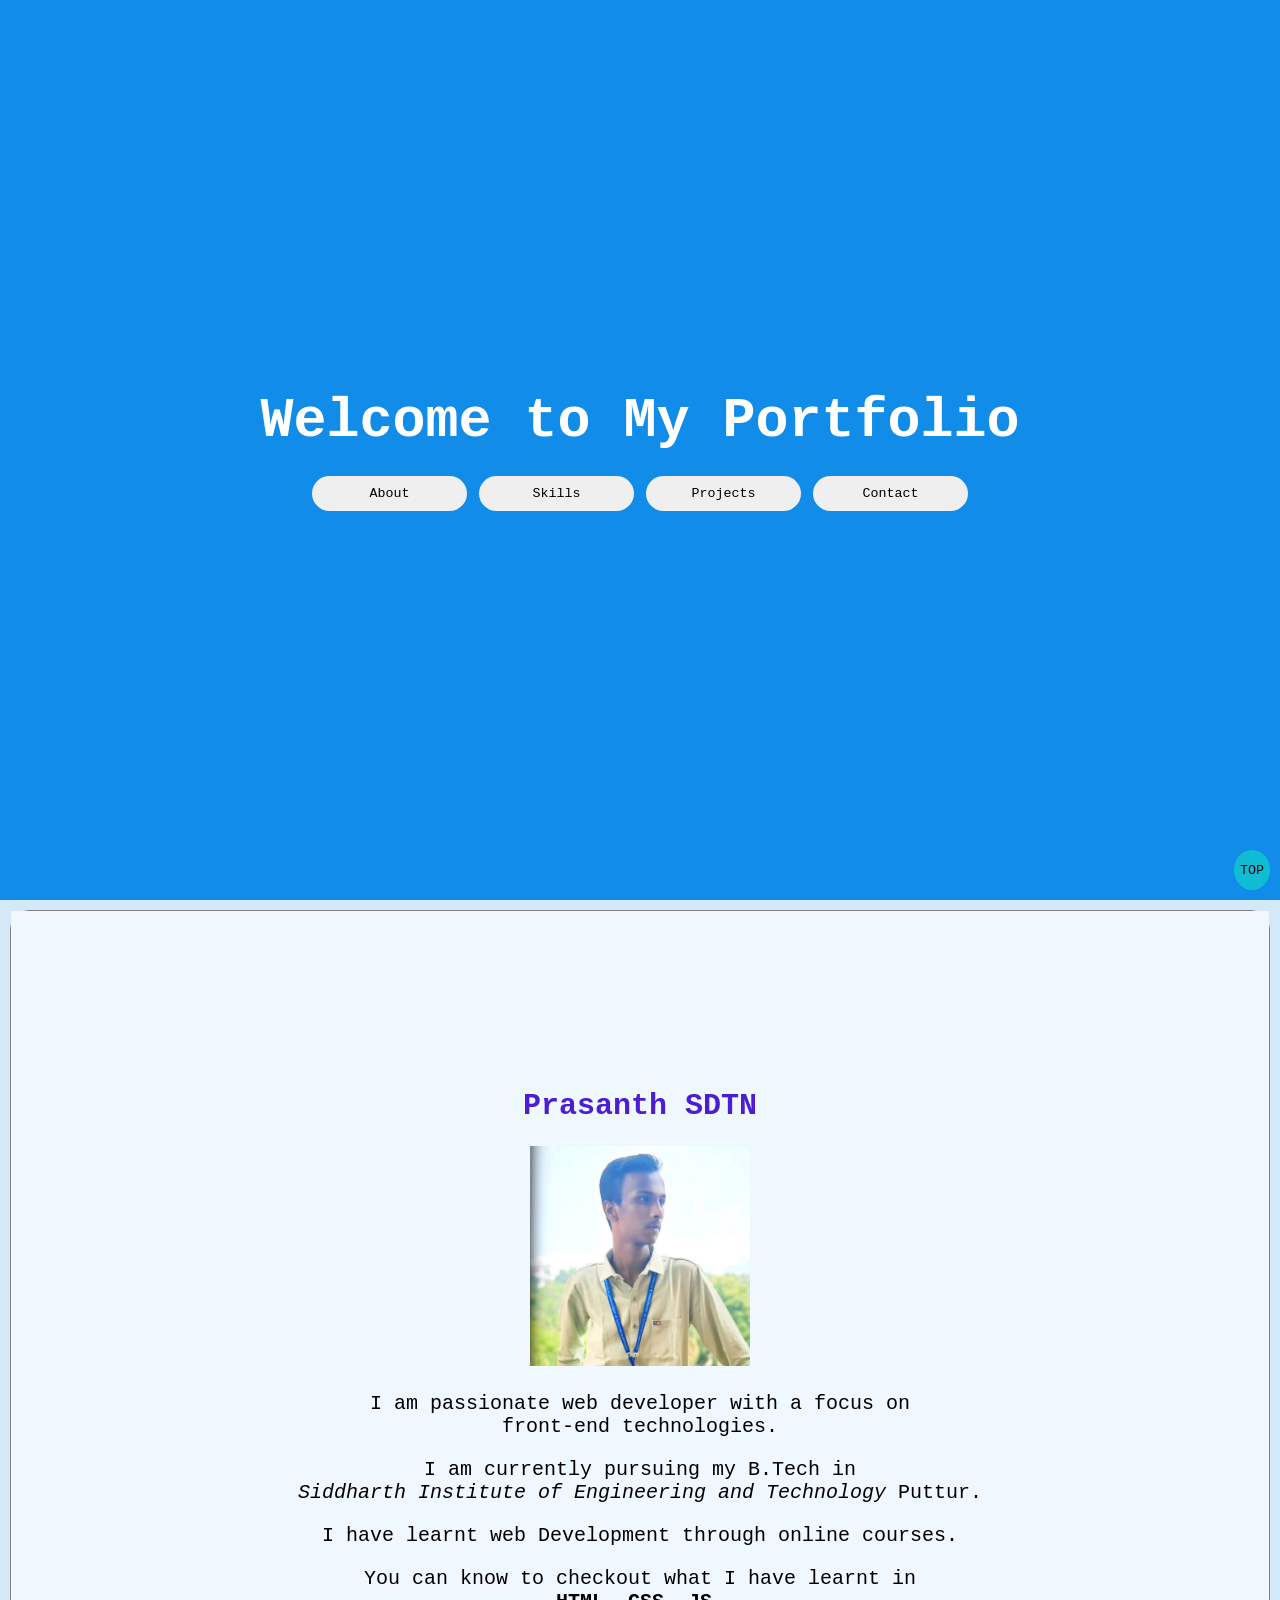
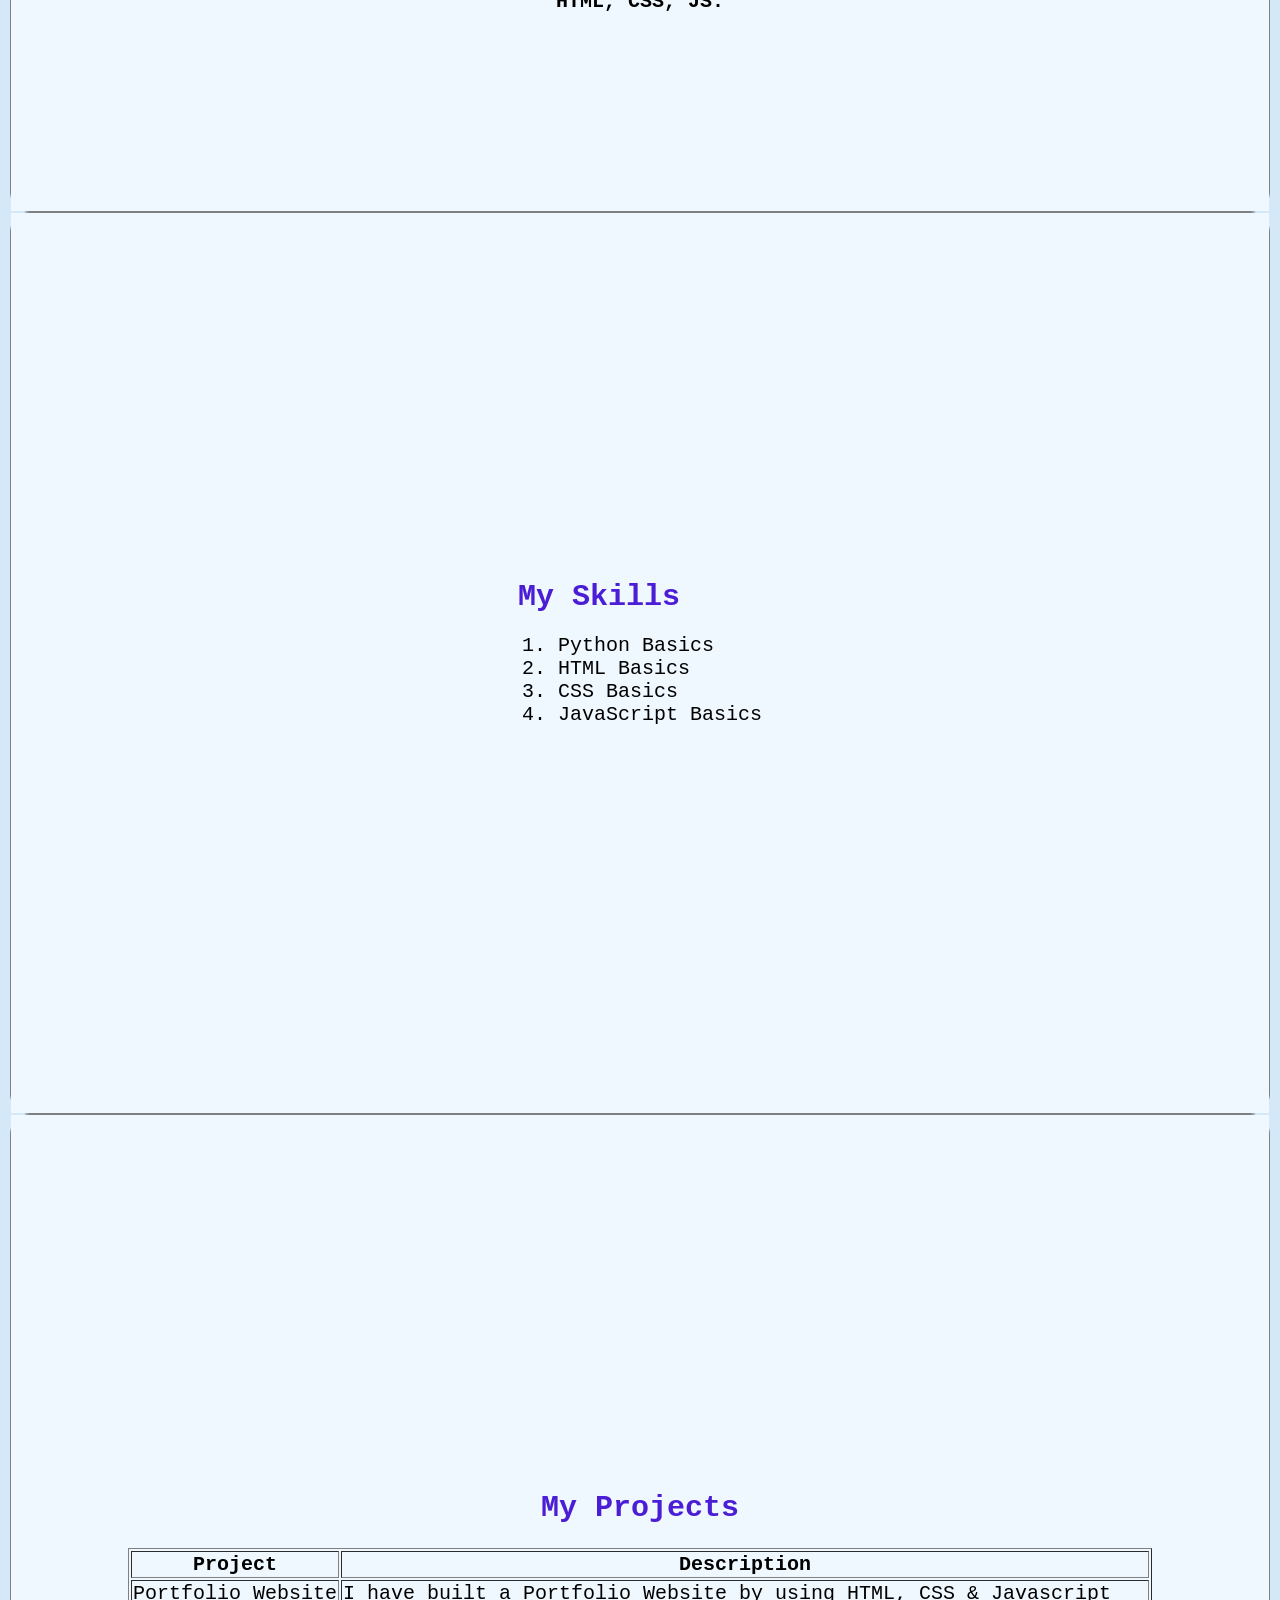
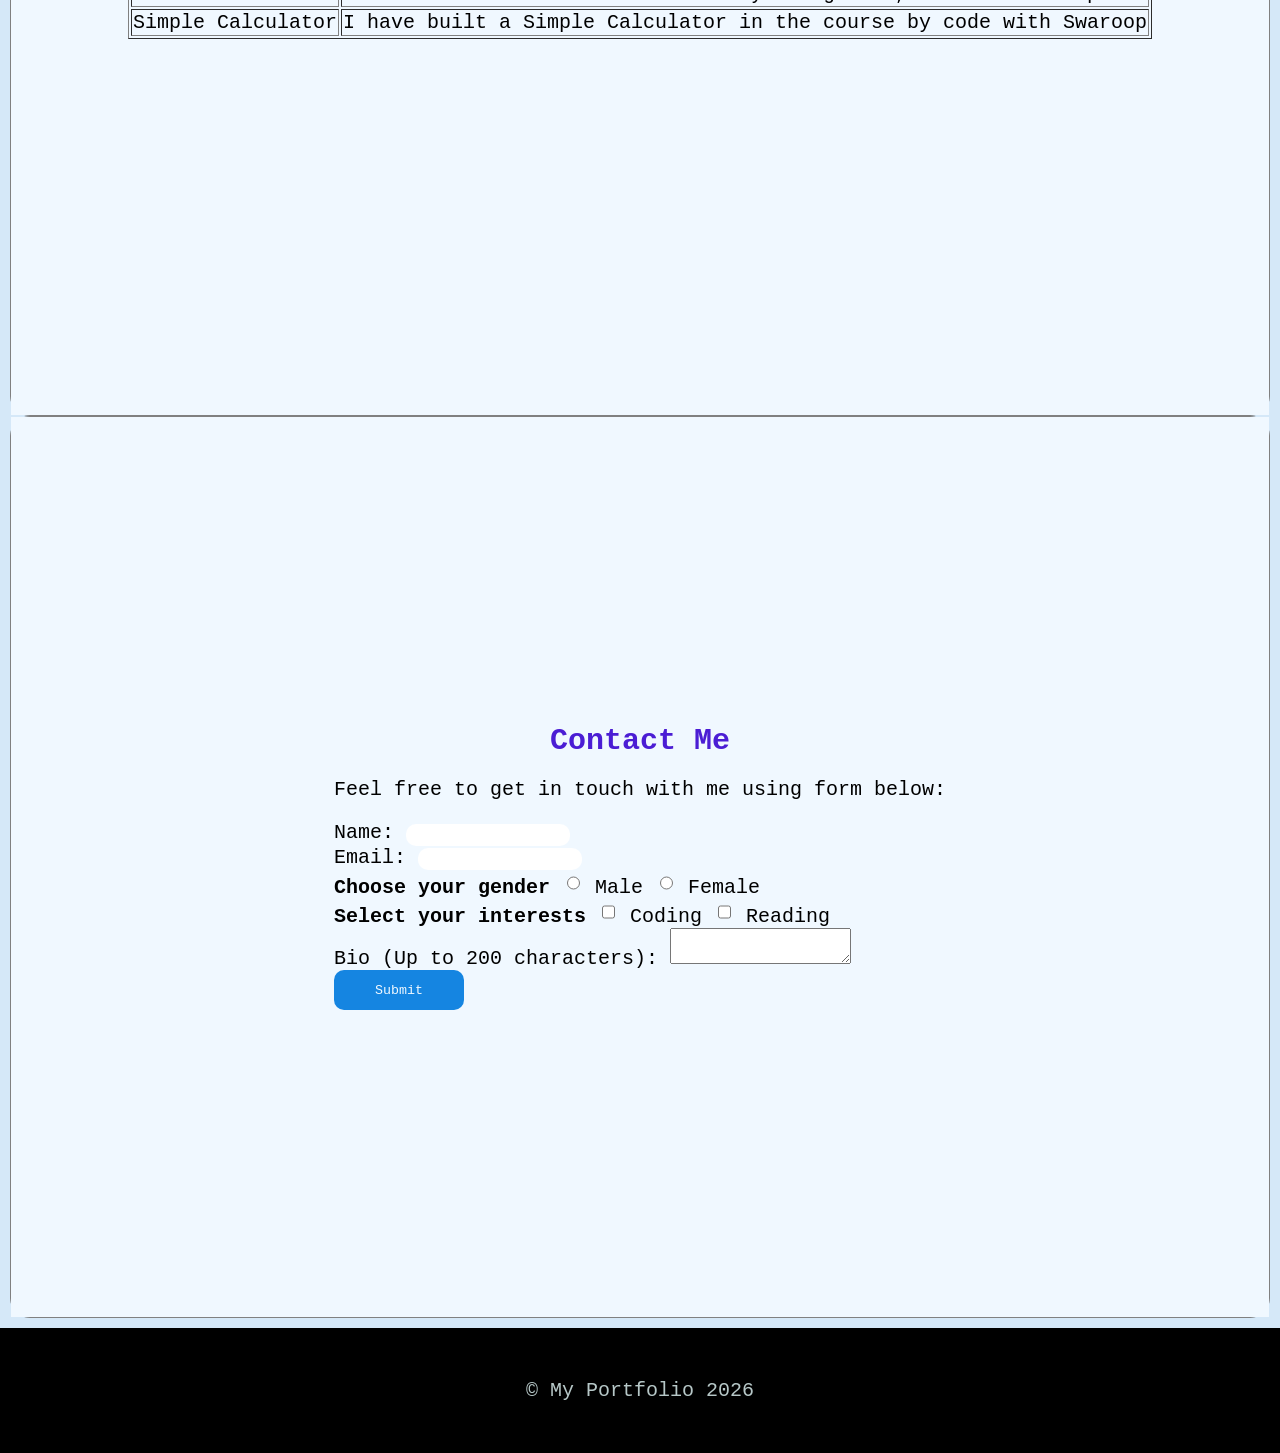
<file: index.html>
<!DOCTYPE html>
<html lang="en">
<head>
  <meta charset="UTF-8">
  <meta name="viewport" content="width=device-width, initial-scale=1.0">
  <title>My Portfolio</title>
  <link rel="stylesheet" href="styles.css">
</head>
<body>
  <header>
    <div style="width: 100%; height: 100%; display: flex; align-items: center; justify-content: center;">
      <div>
        <center>
          <h1>Welcome to My Portfolio</h1>
        </center>
        <center><br>
          <a href="#about"><button class="button">About</button></a>
          <a href="#skills"><button class="button">Skills</button></a>
          <a href="#projects"><button class="button">Projects</button></a>
          <a href="#contact"><button class="button">Contact</button></a>
        </center>
      </div>
    </div>
  </header>

  <main>
    
    <section id="about">
      <div style="width: 100%; height: 100%; display: flex; align-items: center; justify-content: center; background-color: aliceblue;">
        <div>
          <center>
            <h1>Prasanth SDTN</h1>
            <br>
            <img src="my image.jpeg" width="220" height="220">

            <p>I am passionate web developer with a focus on<br> front-end technologies.</p>
            <p>I am currently pursuing my B.Tech in <br><em>Siddharth Institute of Engineering and Technology</em> Puttur.</p>
            <p>I have learnt web Development through online courses.</p>
            <p>You can know to checkout what I have learnt in<br><strong> HTML, CSS, JS. </strong></p>
          </center>
        </div>
      </div>
    </section>

    <section id="skills">
      <div style="width: 100%; height: 100%; display: flex; align-items: center; justify-content: center; background-color: aliceblue;">
        <div>
          <h1>My Skills</h1>
          <ol>
            <li>Python Basics</li>
            <li>HTML Basics</li>
            <li>CSS Basics</li>
            <li>JavaScript Basics</li>
          </ol>
        </div>
      </div>
    </section>

    <section id="projects">
      <div style="width: 100%; height: 100%; display: flex; align-items: center; justify-content: center; background-color: aliceblue;">
        <div>
          <center>
            <h1>My Projects</h1>
          </center><br>
          <table border="1">
            <tr>
              <th>Project</th>
              <th>Description</th>
            </tr>
            <tr>
              <td>Portfolio Website</td>
              <td>I have built a Portfolio Website by using HTML, CSS & Javascript</td>
            </tr>
            <tr>
              <td>Simple Calculator</td>
              <td>I have built a Simple Calculator in the course by code with Swaroop</td>
            </tr>
          </table>
        </div>
      </div>
    </section>

    <section id="contact">
      <div style="width: 100%; height: 100%; display: flex; align-items: center; justify-content: center; background-color: aliceblue;">
        <div>
          <center>
            <h1>Contact Me</h1>
          </center>
          <p>Feel free to get in touch with me using form below:</p>
          <form action="">
            <label for="name">Name:</label>
            <input type="text" id="name"><br>
            <label for="email">Email:</label>
            <input type="email" id="email"><br>
            <b>Choose your gender</b>
            <input type="radio" id="male" name="gender" value="male">
            <label for="male">Male</label>
            <input type="radio" id="female" name="gender" value="female">
            <label for="female">Female</label><br>
            <b>Select your interests</b>
            <input type="checkbox" id="coding" value="coding">
            <label for="coding">Coding</label>
            <input type="checkbox" id="reading" value="reading">
            <label for="reading">Reading</label><br>
            <label for="bio">Bio (Up to 200 characters):</label>
            <textarea id="bio"></textarea><br>
            <button type="submit" class="submit">Submit</button>
          </form>
        </div>
      </div>
    </section>
  </main>

  <a href="#top"><button class="fixedButton">TOP</button></a>

  <footer>
    <div style="width: 100%; height: 100%; display: flex; align-items: center; justify-content: center;">
      <div>
        <p>&copy; My Portfolio 2026</p>
      </div>
    </div>
  </footer>
</body>
</html>
</file>
<file: styles.css>
*{
    font-family: monospace;
}

body{
    font-size: 20px;
    background-color: rgb(213, 232, 248);
    margin: 0;
}
header{
    height: 100vh;
    color: white;
    background-color: #128ce9;
} 
.button{
    height: 35px;
    width: 155px;
    border: none;
    border-radius: 20px;
    cursor: pointer;
}
.button:hover{
    color: #eae6f3;
    background-color: #2212b0;
}
main{
    padding: 10px;
}
section{
    height: 100vh;
    border: 1px solid grey;
    border-radius: 20px;
}
input{

    border-radius: 10px;
    border: 5px;
    color:  solid gray;
    height: 20px;
}
.fixedButton{
    position: fixed;
    bottom: 10px;
    right: 10px;
    height: 40px;
    width: 20;
    border: none;
    border-radius: 50%;
    cursor: pointer;
    color:rgb(25, 10, 10);
    background-color: #0fbcd3;

}
h1,h2,h3,h4,h5,h6{
    color: #4b1dd4;
    margin: 0;
}   
.submit{
    height: 40px;
    width: 130px;
    border: none;
    border-radius: 10px;
    cursor: pointer;
    color: aliceblue;
    background-color: #1585e1;
}
.submit:hover{
    background-color: #2a98f2
}
footer{
    height: 125px;
    background-color: black;
    color: rgb(182, 199, 199);
}
header h1 {
  font-size: 55px;
  color: white; /* changed from rgb(38, 19, 211) to white */
  margin: 0;
}
</file>
